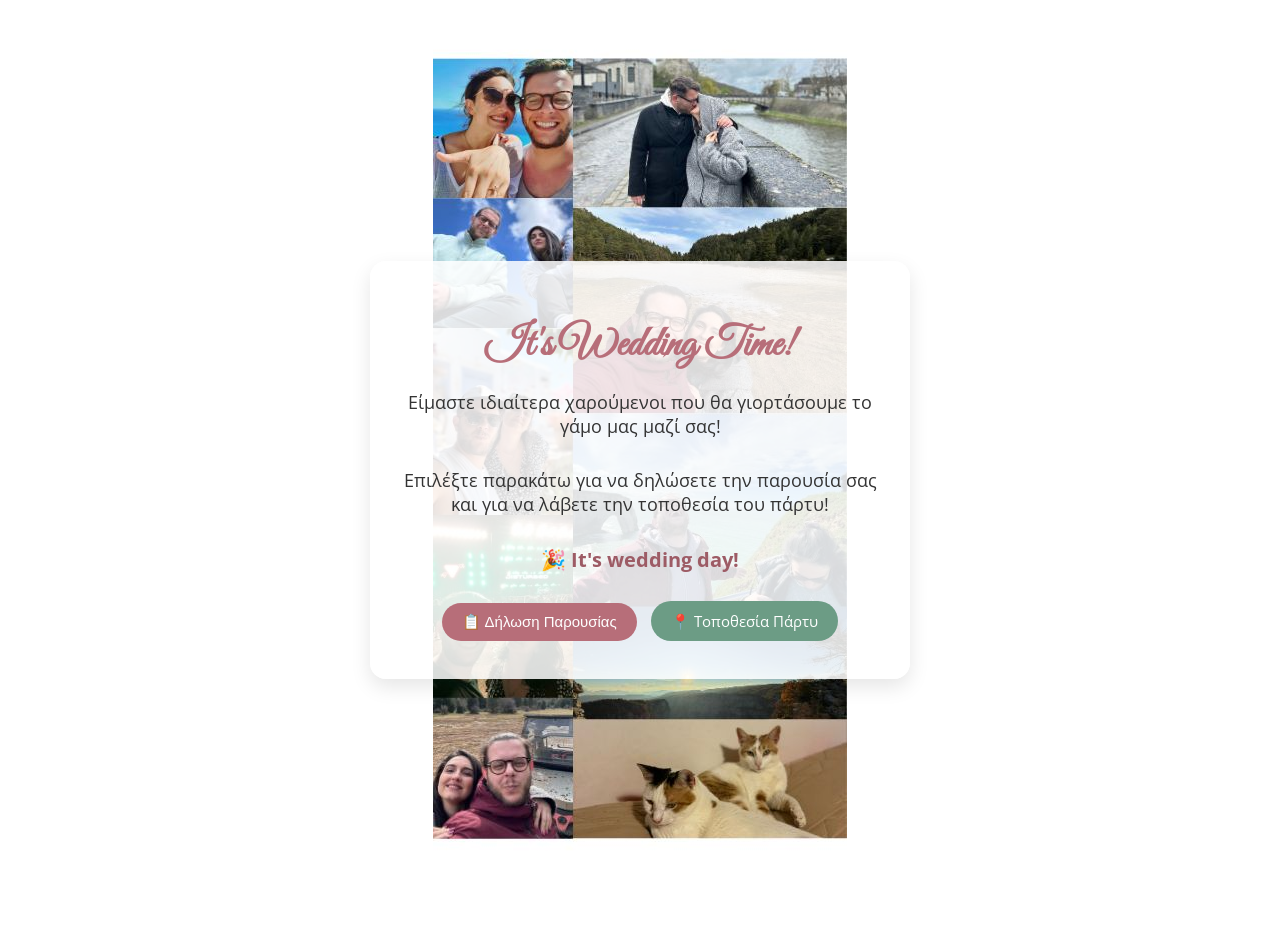
<file: templates/index.html>
<!DOCTYPE html>
<html lang="en">
<head>
  <meta charset="UTF-8" />
  <meta name="viewport" content="width=device-width, initial-scale=1.0" />
  <title>Wedding RSVP</title>
  <link href="https://fonts.googleapis.com/css2?family=Great+Vibes&family=Open+Sans&display=swap" rel="stylesheet">
  <link rel="stylesheet" href="/static/css/style.css" />
  <script src="/static/js/countdown.js"></script>
  <style>
    /* Modal styles */
    .modal {
      display: none;
      position: fixed;
      top: 0;
      left: 0;
      width: 100%;
      height: 100%;
      background-color: rgba(0,0,0,0.7);
      z-index: 1000;
      overflow-y: auto;
      padding: 20px;
      box-sizing: border-box;
    }

    .modal-content {
      background-color: white;
      margin: 20px auto;
      padding: 30px;
      border-radius: 15px;
      width: 90%;
      max-width: 600px;
      box-shadow: 0 5px 15px rgba(0,0,0,0.3);
      position: relative;
      animation: modalFadeIn 0.3s ease-out;
    }

    @keyframes modalFadeIn {
      from { opacity: 0; transform: translateY(-20px); }
      to { opacity: 1; transform: translateY(0); }
    }

    .close {
      position: absolute;
      right: 20px;
      top: 15px;
      font-size: 28px;
      font-weight: bold;
      color: #666;
      cursor: pointer;
      transition: color 0.3s;
    }

    .close:hover {
      color: #000;
    }

    .form-group {
      margin-bottom: 20px;
    }

    .form-group label {
      display: block;
      margin-bottom: 8px;
      font-weight: 600;
      color: #333;
    }

    .form-group input,
    .form-group textarea {
      width: 100%;
      padding: 12px;
      border: 2px solid #ddd;
      border-radius: 8px;
      font-size: 16px;
      transition: border-color 0.3s;
    }

    .form-group input:focus,
    .form-group textarea:focus {
      border-color: #4a90e2;
      outline: none;
    }

    .radio-group {
      display: flex;
      gap: 20px;
      margin-top: 10px;
    }

    .radio-option {
      display: flex;
      align-items: center;
      gap: 8px;
    }

    .radio-option input[type="radio"] {
      width: auto;
      margin: 0;
    }

    .button-group {
      display: flex;
      gap: 15px;
      margin-top: 30px;
      flex-wrap: wrap;
    }

    .button-group button {
      flex: 1;
      min-width: 120px;
      padding: 12px 24px;
      border: none;
      border-radius: 8px;
      font-size: 16px;
      font-weight: 600;
      cursor: pointer;
      transition: all 0.3s;
    }

    .button-group button[type="submit"] {
      background-color: #4a90e2;
      color: white;
    }

    .button-group button[type="submit"]:hover {
      background-color: #357abd;
    }

    .button-group button[type="button"] {
      background-color: #f5f5f5;
      color: #333;
    }

    .button-group button[type="button"]:hover {
      background-color: #e0e0e0;
    }

    /* Mobile optimizations */
    @media (max-width: 768px) {
      .modal-content {
        padding: 15px;
        margin: 5px auto;
        width: 95%;
      }

      .form-group {
        margin-bottom: 15px;
      }

      .form-group label {
        font-size: 14px;
        margin-bottom: 4px;
      }

      .form-group input,
      .form-group textarea {
        padding: 8px;
        font-size: 14px;
        border-radius: 6px;
        max-width: 95%;
        margin-left: auto;
        margin-right: auto;
        display: block;
        box-sizing: border-box;
      }

      .form-group textarea {
        height: 80px;
        resize: none;
      }

      .button-group {
        flex-direction: column;
        gap: 10px;
        margin-top: 20px;
      }

      .button-group button {
        width: 100%;
        padding: 10px 20px;
        font-size: 14px;
      }

      .radio-group {
        flex-direction: column;
        gap: 8px;
      }

      .radio-option {
        font-size: 14px;
      }

      h2 {
        font-size: 20px;
        margin-bottom: 20px;
      }

      .close {
        right: 15px;
        top: 10px;
        font-size: 24px;
      }
    }

    /* Success message styling */
    .success-message {
      display: none;
      text-align: center;
      padding: 20px;
      background-color: #dff0d8;
      border-radius: 8px;
      margin-top: 20px;
      color: #3c763d;
    }

    /* Loading state */
    .loading {
      position: relative;
      pointer-events: none;
    }

    .loading::after {
      content: '';
      position: absolute;
      top: 50%;
      left: 50%;
      width: 20px;
      height: 20px;
      margin: -10px 0 0 -10px;
      border: 3px solid #f3f3f3;
      border-top: 3px solid #4a90e2;
      border-radius: 50%;
      animation: spin 1s linear infinite;
    }

    @keyframes spin {
      0% { transform: rotate(0deg); }
      100% { transform: rotate(360deg); }
    }
  </style>
</head>
<body>
  <div class="container">
    <h1>It's Wedding Time!</h1>
    <p>Είμαστε ιδιαίτερα χαρούμενοι που θα γιορτάσουμε το γάμο μας μαζί σας! 
    <p>Επιλέξτε παρακάτω για να δηλώσετε την παρουσία σας και για να λάβετε την τοποθεσία του πάρτυ!</p>

    <!-- Countdown Timer -->
    <div id="countdown" class="countdown"></div>

    <!-- RSVP Button -->
    <button onclick="openRSVPForm()" id="rsvp-button" class="button">
      📋 Δήλωση Παρουσίας
    </button>

    <!-- Google Maps Button -->
    <a href="/map" target="_blank" class="button secondary">
      📍 Τοποθεσία Πάρτυ
    </a>
  </div>

  <!-- RSVP Modal Form -->
  <div id="rsvpModal" class="modal">
    <div class="modal-content">
      <span class="close" onclick="closeRSVPForm()">&times;</span>
      <h2 style="text-align: center; margin-bottom: 30px; color: #333;">Δήλωση Παρουσίας</h2>
      <form id="rsvpForm" onsubmit="submitRSVP(event)">
        <div class="form-group">
          <label for="name">Ονοματεπώνυμο:</label>
          <input type="text" id="name" name="name" required placeholder="Εισάγετε το ονοματεπώνυμό σας">
          <small id="nameError" style="color: red; display: none;">Αυτό το όνομα έχει ήδη χρησιμοποιηθεί.</small>
        </div>
        <div class="form-group">
          <label>Θα παρευρεθείτε;</label>
          <div class="radio-group">
            <div class="radio-option">
              <input type="radio" id="attending_yes" name="attending" value="true" required>
              <label for="attending_yes">Ναι</label>
            </div>
            <div class="radio-option">
              <input type="radio" id="attending_no" name="attending" value="false">
              <label for="attending_no">Όχι</label>
            </div>
          </div>
        </div>
        <div class="form-group">
          <label for="guests">Αριθμός συνοδών:</label>
          <input type="number" id="guests" name="guests" min="0" value="0" placeholder="0">
        </div>
        <div class="form-group">
          <label for="dietary">Διαιτητικοί περιορισμοί:</label>
          <input type="text" id="dietary" name="dietary" placeholder="Π.χ. Χορτοφαγία, Αλλεργίες">
        </div>
        <div class="form-group">
          <label for="message">Μήνυμα για το ζευγάρι:</label>
          <textarea id="message" name="message" rows="3" placeholder="Εισάγετε το μήνυμά σας"></textarea>
        </div>
        <div class="button-group">
          <button type="submit" class="button">Υποβολή</button>
          <button type="button" class="button secondary" onclick="closeRSVPForm()">Ακύρωση</button>
        </div>
      </form>
      <div id="successMessage" class="success-message">
        Ευχαριστούμε για την απάντησή σας!
      </div>
    </div>
  </div>

  <script>
    function openRSVPForm() {
      document.getElementById('rsvpModal').style.display = 'block';
      document.body.style.overflow = 'hidden'; // Prevent background scrolling
    }

    function closeRSVPForm() {
      document.getElementById('rsvpModal').style.display = 'none';
      document.body.style.overflow = 'auto'; // Restore scrolling
    }

    // Add name checking on input
    document.getElementById('name').addEventListener('input', async function(e) {
      const name = e.target.value;
      if (name.length > 2) {  // Only check if name is longer than 2 characters
        try {
          const response = await fetch(`/api/check-name/${encodeURIComponent(name)}`);
          const data = await response.json();
          const nameError = document.getElementById('nameError');
          if (data.exists) {
            nameError.style.display = 'block';
            e.target.setCustomValidity('Αυτό το όνομα έχει ήδη χρησιμοποιηθεί.');
          } else {
            nameError.style.display = 'none';
            e.target.setCustomValidity('');
          }
        } catch (error) {
          console.error('Error checking name:', error);
        }
      }
    });

    async function submitRSVP(event) {
      event.preventDefault();
      
      const form = document.getElementById('rsvpForm');
      const submitButton = form.querySelector('button[type="submit"]');
      const successMessage = document.getElementById('successMessage');
      
      submitButton.classList.add('loading');
      submitButton.disabled = true;
      
      const formData = {
        name: document.getElementById('name').value,
        attending: document.getElementById('attending_yes').checked,
        guests: parseInt(document.getElementById('guests').value) || 0,
        dietary_restrictions: document.getElementById('dietary').value,
        message: document.getElementById('message').value
      };

      try {
        const response = await fetch('/api/rsvp', {
          method: 'POST',
          headers: {
            'Content-Type': 'application/json',
          },
          body: JSON.stringify(formData)
        });
        
        if (response.ok) {
          form.style.display = 'none';
          successMessage.style.display = 'block';
          setTimeout(() => {
            closeRSVPForm();
            form.style.display = 'block';
            successMessage.style.display = 'none';
            form.reset();
          }, 2000);
        } else {
          const data = await response.json();
          if (data.error && data.error.includes('already exists')) {
            document.getElementById('nameError').style.display = 'block';
          } else {
            alert('Σφάλμα στην υποβολή. Παρακαλώ δοκιμάστε ξανά.');
          }
        }
      } catch (error) {
        console.error('Error:', error);
        alert('Σφάλμα στην υποβολή. Παρακαλώ δοκιμάστε ξανά.');
      } finally {
        submitButton.classList.remove('loading');
        submitButton.disabled = false;
      }
    }

    // Close modal when clicking outside
    window.onclick = function(event) {
      const modal = document.getElementById('rsvpModal');
      if (event.target == modal) {
        closeRSVPForm();
      }
    }

    // Prevent form submission on enter key
    document.getElementById('rsvpForm').addEventListener('keypress', function(e) {
      if (e.key === 'Enter' && e.target.tagName !== 'TEXTAREA') {
        e.preventDefault();
      }
    });
  </script>
</body>
</html>
</file>
<file: static/css/style.css>
body {
  margin: 0;
  font-family: 'Open Sans', sans-serif;
  background: url('../images/mobile_background_new.jpg') no-repeat center center fixed;
  background-size: 414px 896px;
  color: #333;
  display: flex;
  align-items: center;
  justify-content: center;
  padding: 20px;
  min-height: 100vh;
}


.container {
  background: rgba(255, 255, 255, 0.85); /* translucent white */
  border-radius: 16px;
  padding: 30px 20px;
  box-shadow: 0 8px 20px rgba(0,0,0,0.1);
  max-width: 500px;
  width: 100%;
  text-align: center;
}


h1 {
  font-family: 'Great Vibes', cursive;
  font-size: 42px;
  margin-bottom: 10px;
  color: #b76e79;
}

p {
  font-size: 18px;
  margin-bottom: 30px;
}

.button {
  display: inline-block;
  padding: 10px 20px;
  margin: 8px 5px;
  font-size: 15px;
  color: white;
  background: #b76e79;
  border: none;
  border-radius: 24px;
  text-decoration: none;
  transition: background 0.3s ease;
  width: auto;
}

.button.secondary {
  background: #6c9c85;
}

.button.secondary:hover {
  background: #56806d;
}

.floral {
  position: absolute;
  bottom: 20px;
  right: 20px;
  width: 60px;
  height: auto;
  opacity: 0.3;
  z-index: -1;
}

.countdown {
  font-size: 20px;
  font-weight: bold;
  margin-bottom: 20px;
  color: #9d5b65;
}
</file>
